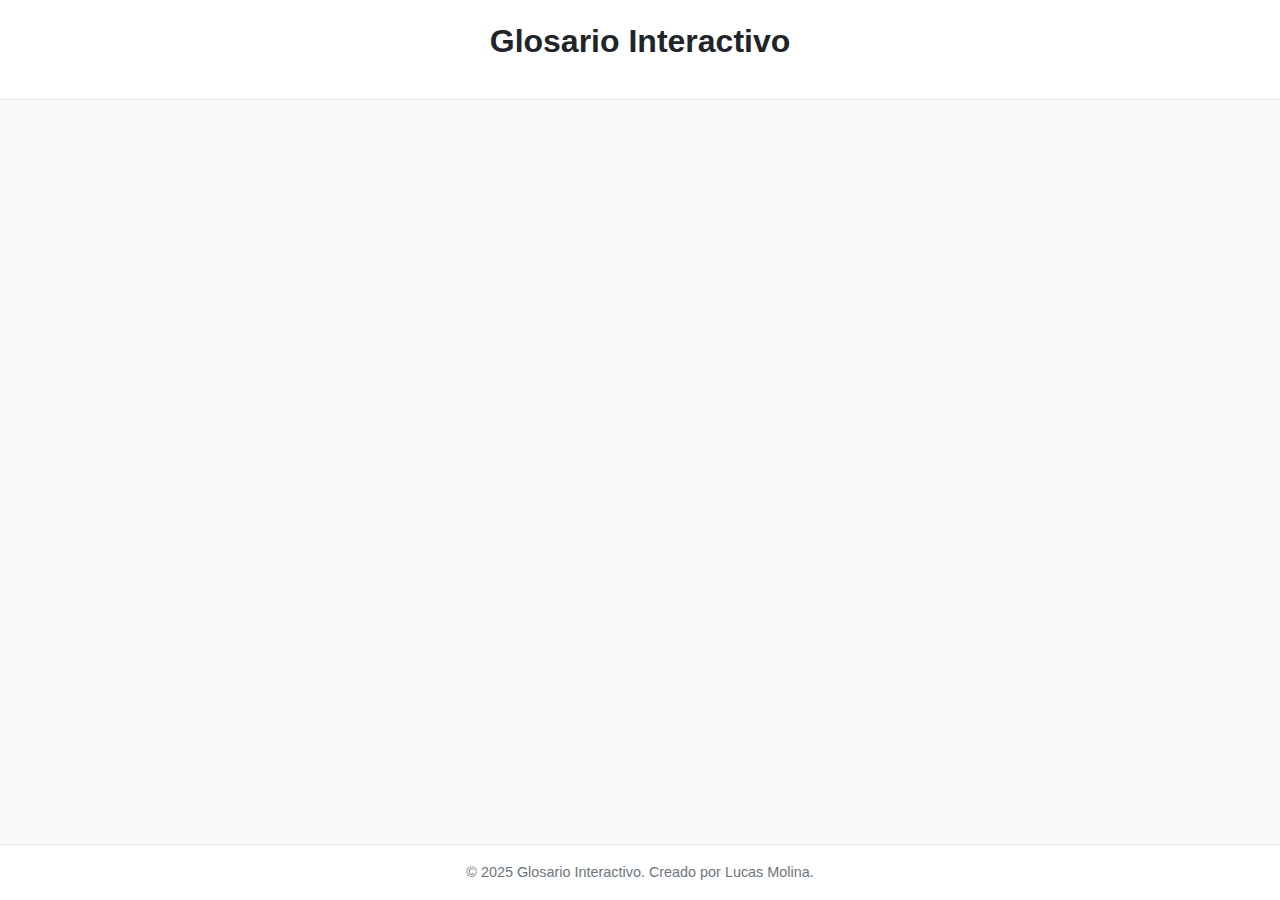
<file: index.html>
<!DOCTYPE html>
<html lang="es">
<head>
    <meta charset="UTF-8">
    <meta name="viewport" content="width=device-width, initial-scale=1.0">
    <title>Glosario Interactivo por Materias | Lucas Molina</title>

    <meta name="description" content="Explora un glosario académico interactivo con tarjetas de estudio para materias como Programación, Matemáticas y más. Creado por Lucas Molina.">
    <meta name="keywords" content="glosario, interactivo, tarjetas de estudio, flashcards, programación, sistemas operativos, matemáticas, lucas molina">
    <meta name="author" content="Lucas Molina">
    <link rel="canonical" href="https://www.ejemplo.com">
    <meta property="og:title" content="Glosario Interactivo por Materias">
    <meta property="og:description" content="Una herramienta de estudio visual para repasar conceptos clave de diferentes asignaturas.">
    <meta property="og:type" content="website">
    <meta property="og:url" content="https://www.ejemplo.com">
    <meta property="og:image" content="https://via.placeholder.com/1200x630.png?text=Glosario+Interactivo">
    
    <style>
        :root {
            --color-primary: #005A9C;
            --color-primary-light: #007BFF;
            --color-secondary: #FFC107;
            --color-background: #f8f9fa;
            --color-surface: #ffffff;
            --color-text-primary: #212529;
            --color-text-secondary: #6c757d;
            --color-border: #dee2e6;
            --spacing-small: 8px;
            --spacing-medium: 16px;
            --spacing-large: 24px;
            --border-radius: 8px;
            --shadow: 0 4px 12px rgba(0, 0, 0, 0.1);
            --transition-speed: 0.5s;
        }

        *, *::before, *::after {
            box-sizing: border-box;
            margin: 0;
            padding: 0;
        }
        html {
            scroll-behavior: smooth;
        }
        body {
            font-family: -apple-system, BlinkMacSystemFont, 'Segoe UI', Roboto, 'Helvetica Neue', Arial, sans-serif;
            background-color: var(--color-background);
            color: var(--color-text-primary);
            line-height: 1.6;
            display: flex;
            flex-direction: column;
            min-height: 100vh;
        }
        
        /* === AJUSTE PARA ESCRITORIO === */
        .container {
            width: 95%; /* Usa un porcentaje para ser flexible */
            max-width: 1200px; /* Ancho máximo en monitores grandes */
            margin: 0 auto;
            padding: var(--spacing-medium);
            flex-grow: 1;
        }
        
        .main-header {
            background-color: var(--color-surface);
            padding: var(--spacing-medium);
            border-bottom: 1px solid var(--color-border);
            text-align: center;
        }
        #class-nav {
            display: flex;
            justify-content: center;
            flex-wrap: wrap;
            gap: var(--spacing-small);
            margin-top: var(--spacing-medium);
        }
        .class-btn {
            padding: var(--spacing-small) var(--spacing-medium);
            border: 1px solid var(--color-border);
            background-color: var(--color-surface);
            cursor: pointer;
            border-radius: var(--border-radius);
            font-size: 0.9rem;
            transition: all 0.2s ease-in-out;
        }
        .class-btn:hover {
            background-color: var(--color-primary);
            color: white;
            border-color: var(--color-primary);
        }
        .class-btn.active {
            background-color: var(--color-primary);
            color: white;
            border-color: var(--color-primary);
            box-shadow: 0 0 8px rgba(0, 90, 156, 0.4);
        }

        .welcome-container {
            text-align: center;
            padding: var(--spacing-large) var(--spacing-medium);
            background-color: var(--color-surface);
            border-radius: var(--border-radius);
            margin-top: var(--spacing-large);
            box-shadow: var(--shadow);
        }
        .welcome-container h2 {
            color: var(--color-primary);
            margin-bottom: var(--spacing-medium);
        }

        .tabs-container {
            display: flex;
            border-bottom: 2px solid var(--color-border);
            margin-bottom: var(--spacing-large);
            overflow-x: auto;
        }
        .tab {
            padding: var(--spacing-small) var(--spacing-medium);
            border: none;
            background: none;
            cursor: pointer;
            font-size: 1.1rem;
            color: var(--color-text-secondary);
            position: relative;
            white-space: nowrap;
        }
        .tab.active {
            color: var(--color-primary);
            font-weight: 600;
        }
        .tab.active::after {
            content: '';
            position: absolute;
            bottom: -2px;
            left: 0;
            width: 100%;
            height: 2px;
            background-color: var(--color-primary);
        }
        .group {
            margin-bottom: var(--spacing-large);
            background-color: var(--color-surface);
            padding: var(--spacing-medium);
            border-radius: var(--border-radius);
            box-shadow: var(--shadow);
        }
        .group-title {
            margin-bottom: var(--spacing-small);
            border-bottom: 1px solid var(--color-border);
            padding-bottom: var(--spacing-small);
        }
        .group-members {
            font-style: italic;
            color: var(--color-text-secondary);
            margin-bottom: var(--spacing-medium);
        }

        .cards-grid {
            display: grid;
            grid-template-columns: repeat(auto-fill, minmax(280px, 1fr));
            gap: var(--spacing-medium);
        }
        .card {
            background-color: transparent;
            height: 250px;
            perspective: 1500px;
            border-radius: var(--border-radius);
        }
        .card-inner {
            position: relative;
            width: 100%;
            height: 100%;
            transition: transform var(--transition-speed) ease-in-out;
            transform-style: preserve-3d;
        }
        .card.flipped .card-inner {
            transform: rotateY(180deg);
        }
        .card-front,
        .card-back {
            position: absolute;
            width: 100%;
            height: 100%;
            backface-visibility: hidden;
            display: flex;
            flex-direction: column;
            align-items: center;
            justify-content: space-between;
            padding: var(--spacing-medium);
            background-color: var(--color-surface);
            border: 1px solid var(--color-border);
            border-radius: var(--border-radius);
            box-shadow: var(--shadow);
        }
        .card-back {
            transform: rotateY(180deg);
        }
        .card-term-es {
            font-size: 1.5rem;
            font-weight: bold;
            color: var(--color-primary);
            text-align: center;
        }
        .card-img-mini {
            width: 60px;
            height: 60px;
            object-fit: cover;
            border-radius: 50%;
            border: 2px solid var(--color-border);
        }
        .card-actions {
            display: flex;
            gap: var(--spacing-small);
            width: 100%;
            justify-content: flex-end;
        }
        .card-btn {
            background-color: var(--color-primary-light);
            color: white;
            border: none;
            padding: var(--spacing-small);
            border-radius: 5px;
            cursor: pointer;
            font-size: 0.8rem;
        }
        .card-back h4 {
            color: var(--color-primary);
        }
        .card-back p {
            font-size: 0.9rem;
            text-align: center;
            flex-grow: 1;
            overflow-y: auto;
        }

        .modal-container {
            position: fixed;
            top: 0; left: 0;
            width: 100%; height: 100%;
            background-color: rgba(0, 0, 0, 0.6);
            display: flex;
            align-items: center;
            justify-content: center;
            z-index: 1000;
            opacity: 0;
            visibility: hidden;
            transition: opacity 0.3s ease, visibility 0.3s ease;
        }
        .modal-container.visible {
            opacity: 1;
            visibility: visible;
        }
        .modal-content {
            background-color: var(--color-surface);
            padding: var(--spacing-large);
            border-radius: var(--border-radius);
            box-shadow: 0 10px 30px rgba(0, 0, 0, 0.2);
            width: 90%;
            max-width: 700px;
            max-height: 90vh;
            overflow-y: auto;
            position: relative;
            transform: scale(0.9);
            transition: transform 0.3s ease;
        }
        .modal-container.visible .modal-content {
            transform: scale(1);
        }
        .modal-close {
            position: absolute;
            top: var(--spacing-medium);
            right: var(--spacing-medium);
            background: none;
            border: none;
            font-size: 1.8rem;
            cursor: pointer;
            color: var(--color-text-secondary);
        }
        #modal-body {
            display: grid;
            grid-template-columns: 1fr;
            gap: var(--spacing-medium);
        }
        .modal-img {
            width: 100%;
            max-height: 300px;
            object-fit: cover;
            border-radius: var(--border-radius);
        }

        .main-footer {
            background-color: var(--color-surface);
            text-align: center;
            padding: var(--spacing-medium);
            margin-top: var(--spacing-large);
            border-top: 1px solid var(--color-border);
            color: var(--color-text-secondary);
            font-size: 0.9rem;
        }

        @media (prefers-reduced-motion: reduce) {
            .card-inner, .modal-container, .modal-content {
                transition: none;
            }
        }
        
        /* === MEDIA QUERIES PARA MEJORAR EXPERIENCIA EN ESCRITORIO === */
        @media (min-width: 768px) {
            /* Aumenta el tamaño de la fuente de los botones del menú en pantallas más grandes */
            .class-btn {
                font-size: 1rem;
            }
            
            /* Mejora la disposición del modal en pantallas más grandes */
            #modal-body {
                grid-template-columns: 200px 1fr;
                align-items: center;
            }
            .modal-img {
                max-height: 200px;
            }
        }

        @media print {
            body { background-color: white; color: black; }
            .main-header, .card-actions, .modal-container, .main-footer { display: none !important; }
            .cards-grid { display: block; }
            .card {
                page-break-inside: avoid;
                box-shadow: none;
                border: 1px solid #ccc;
                height: auto;
                margin-bottom: 20px;
            }
            .card-inner, .card-front, .card-back {
                position: static;
                transform: none;
                display: block;
                backface-visibility: visible;
                box-shadow: none;
            }
        }
    </style>
</head>
<body>
    <header class="main-header">
        <h1>Glosario Interactivo</h1>
        <nav id="class-nav"></nav>
    </header>

    <main class="container" id="content-area">
        </main>

    <footer class="main-footer">
        <p>&copy; 2025 Glosario Interactivo. Creado por Lucas Molina.</p>
    </footer>

    <div id="modal-container" class="modal-container">
        <div class="modal-content">
            <button id="modal-close" class="modal-close" aria-label="Cerrar">&times;</button>
            <div id="modal-body"></div>
        </div>
    </div>

    <script>
        // === ZONA DE DATOS (JSON Local) ===
        const glossaryData = {
            "2093_herramientas": {
                className: "(N) 2093 Herramientas y Técnicas de Estudio",
                windows: [{
                    title: "Teoría",
                    groups: [{
                        groupName: "Grupo A: Métodos de Organización",
                        members: ["Lucas Molina", ""],
                        tags: [
                            { es: "Mapa Conceptual", en: "Concept Map", def_es: "Herramienta gráfica para organizar y representar el conocimiento.", def_en: "A graphical tool for organizing and representing knowledge.", img: "https://via.placeholder.com/300x200.png?text=Mapa+Conceptual" },
                            { es: "Resumen", en: "Summary", def_es: "Escrito que sintetiza las ideas principales de un texto.", def_en: "A text that synthesizes the main ideas of a text.", img: "https://via.placeholder.com/300x200.png?text=Resumen" },
                            { es: "Ficha de Estudio", en: "Study Card", def_es: "Tarjeta que contiene datos o información clave sobre un tema.", def_en: "A card containing key data or information on a specific topic.", img: "https://via.placeholder.com/300x200.png?text=Ficha" },
                        ]
                    }, {
                        groupName: "Grupo B: Técnicas de Lectura",
                        members: ["Lucas Molina"],
                        tags: [
                            { es: "Lectura Rápida", en: "Speed Reading", def_es: "Métodos para aumentar la velocidad de lectura.", def_en: "Methods to increase reading speed.", img: "https://via.placeholder.com/300x200.png?text=Lectura" },
                            { es: "Subrayado", en: "Underlining", def_es: "Destacar las partes más importantes de un texto.", def_en: "Highlighting the most important parts of a text.", img: "https://via.placeholder.com/300x200.png?text=Subrayado" },
                            { es: "Mnemotecnia", en: "Mnemonic", def_es: "Técnica de memorización que asocia ideas con imágenes.", def_en: "A memorization technique that associates ideas with images.", img: "https://via.placeholder.com/300x200.png?text=Mnemotecnia" },
                        ]
                    }]
                }]
            },
            "2313_sistemas_operativos": {
                className: "2313 Sistemas Operativos I",
                windows: [{
                    title: "Fundamentos",
                    groups: [{
                        groupName: "Grupo A: Gestión de Procesos",
                        members: ["Carlos Ruiz"],
                        tags: [
                            { es: "Proceso", en: "Process", def_es: "Instancia de un programa en ejecución.", def_en: "An instance of a program in execution.", img: "https://via.placeholder.com/300x200.png?text=Proceso" },
                            { es: "Hilo (Thread)", en: "Thread", def_es: "Unidad de ejecución más pequeña de un proceso.", def_en: "The smallest execution unit of a process.", img: "https://via.placeholder.com/300x200.png?text=Hilo" },
                            { es: "Deadlock", en: "Deadlock", def_es: "Bloqueo mutuo entre dos o más procesos.", def_en: "Mutual blocking between two or more processes.", img: "https://via.placeholder.com/300x200.png?text=Deadlock" },
                        ]
                    }, {
                        groupName: "Grupo B: Memoria",
                        members: ["Sofía Luna"],
                        tags: [
                            { es: "Memoria Virtual", en: "Virtual Memory", def_es: "Abstracción de la memoria física del sistema.", def_en: "Abstraction of the system's physical memory.", img: "https://via.placeholder.com/300x200.png?text=Memoria" },
                            { es: "Paginación", en: "Paging", def_es: "Técnica de gestión de memoria.", def_en: "A memory management technique.", img: "https://via.placeholder.com/300x200.png?text=Paginación" },
                            { es: "Fragmentación", en: "Fragmentation", def_es: "Espacio de memoria desperdiciado.", def_en: "Wasted memory space.", img: "https://via.placeholder.com/300x200.png?text=Fragmentación" },
                        ]
                    }]
                }]
            },
            "2480_conceptos_matematicos": {
            className: "2480 Conceptos y métodos matemáticos",
            windows: [{
                title: "Conceptos Fundamentales",
                groups: [{
                    groupName: "Glosario Esencial de Matemáticas",
                    members: ["Lucas Molina"],
                    tags: [
                        { es: "Algoritmo", en: "Algorithm", def_es: "Un conjunto de reglas o pasos definidos para resolver un problema o realizar un cálculo.", def_en: "A set of defined rules or steps to solve a problem or perform a calculation.", img: "https://via.placeholder.com/300x200.png?text=Algoritmo" },
                        { es: "Variable", en: "Variable", def_es: "Un símbolo que representa un valor que puede cambiar o es desconocido.", def_en: "A symbol that represents a value that can change or is unknown.", img: "https://via.placeholder.com/300x200.png?text=Variable" },
                        { es: "Constante", en: "Constant", def_es: "Un valor fijo que no cambia dentro de un problema o expresión matemática.", def_en: "A fixed value that does not change within a mathematical problem or expression.", img: "https://via.placeholder.com/300x200.png?text=Constante" },
                        { es: "Coeficiente", en: "Coefficient", def_es: "El número que multiplica a una variable en una expresión algebraica.", def_en: "The number that multiplies a variable in an algebraic expression.", img: "https://miro.medium.com/v2/resize:fit:720/format:webp/1*HjJKuGaaMIYP9UfKoFiMvw.png" },
                        { es: "Ecuación", en: "Equation", def_es: "Una igualdad matemática que establece que dos expresiones son iguales y contiene al menos una incógnita.", def_en: "A mathematical statement that two expressions are equal and contains at least one unknown.", img: "https://miro.medium.com/v2/resize:fit:720/format:webp/1*lLBwoFv6RAZ15vRuK6yFQg.png" },
                        { es: "Función", en: "Function", def_es: "Una relación donde a cada entrada (dominio) le corresponde una única salida (rango).", def_en: "A relation where each input (domain) corresponds to a single output (range).", img: "https://via.placeholder.com/300x200.png?text=Función" },
                        { es: "Dominio", en: "Domain", def_es: "El conjunto completo de todos los valores de entrada posibles para una función.", def_en: "The complete set of all possible input values for a function.", img: "https://via.placeholder.com/300x200.png?text=Dominio" },
                        { es: "Rango", en: "Range", def_es: "El conjunto completo de todos los valores de salida que una función puede producir.", def_en: "The complete set of all output values that a function can produce.", img: "https://via.placeholder.com/300x200.png?text=Rango" },
                        { es: "Axioma", en: "Axiom", def_es: "Una afirmación que se considera verdadera y se acepta sin necesidad de demostración.", def_en: "A statement that is considered true and accepted without proof.", img: "https://via.placeholder.com/300x200.png?text=Axioma" },
                        { es: "Teorema", en: "Theorem", def_es: "Una proposición matemática que ha sido demostrada lógicamente a partir de axiomas.", def_en: "A mathematical proposition that has been logically proven from axioms.", img: "https://via.placeholder.com/300x200.png?text=Teorema" },
                        { es: "Vector", en: "Vector", def_es: "Un objeto que posee magnitud (longitud o tamaño) y dirección.", def_en: "An object that has both magnitude (length or size) and direction.", img: "https://via.placeholder.com/300x200.png?text=Vector" },
                        { es: "Matriz", en: "Matrix", def_es: "Un arreglo rectangular de números organizados en filas y columnas.", def_en: "A rectangular array of numbers arranged in rows and columns.", img: "https://via.placeholder.com/300x200.png?text=Matriz" },
                        { es: "Derivada", en: "Derivative", def_es: "Mide la tasa de cambio instantánea de una función; la pendiente de la tangente a la curva.", def_en: "Measures the instantaneous rate of change of a function; the slope of the tangent to the curve.", img: "https://via.placeholder.com/300x200.png?text=Derivada" },
                        { es: "Integral", en: "Integral", def_es: "La operación inversa a la derivación; representa el área bajo una curva.", def_en: "The inverse operation to differentiation; represents the area under a curve.", img: "https://via.placeholder.com/300x200.png?text=Integral" },
                        { es: "Media", en: "Mean", def_es: "El valor promedio de un conjunto de datos.", def_en: "The average value of a data set.", img: "https://via.placeholder.com/300x200.png?text=Media" },
                        { es: "Mediana", en: "Median", def_es: "El valor central en un conjunto de datos ordenados.", def_en: "The central value in an ordered data set.", img: "https://via.placeholder.com/300x200.png?text=Mediana" },
                        { es: "Moda", en: "Mode", def_es: "El valor que aparece con mayor frecuencia en un conjunto de datos.", def_en: "The value that appears most frequently in a data set.", img: "https://via.placeholder.com/300x200.png?text=Moda" },
                        { es: "Probabilidad", en: "Probability", def_es: "Una medida numérica (entre 0 y 1) de la posibilidad de que ocurra un evento.", def_en: "A numerical measure (between 0 and 1) of the likelihood of an event occurring.", img: "https://via.placeholder.com/300x200.png?text=Probabilidad" },
                        { es: "Factorial (!)", en: "Factorial (!)", def_es: "El producto de todos los enteros positivos desde 1 hasta un número dado.", def_en: "The product of all positive integers from 1 up to a given number.", img: "https://via.placeholder.com/300x200.png?text=Factorial" },
                        { es: "Permutación", en: "Permutation", def_es: "Un arreglo de objetos en un orden específico; el orden importa.", def_en: "An arrangement of objects in a specific order; the order matters.", img: "https://via.placeholder.com/300x200.png?text=Permutación" },
                    ]
                }]
            }]
        },
            "2315_fundamentos_programacion": {
            className: "2315 Fundamentos de programación",
            windows: [{
                title: "Glosario Alfabético por Grupos",
                groups: [
                    {
                        groupName: "Grupo 1 (A-B)",
                        members: ["Cruz Fierro Juan Jose"],
                        tags: [
                            { es: "Abstracción", en: "Abstraction", def_es: "Ocultar los detalles complejos y mostrar solo la funcionalidad esencial.", def_en: "Hiding complex details and showing only the essential functionality.", img: "https://via.placeholder.com/300x200.png?text=Abstracción" },
                            { es: "Algoritmo", en: "Algorithm", def_es: "Conjunto de instrucciones definidas para resolver un problema.", def_en: "A set of defined instructions for solving a problem.", img: "https://via.placeholder.com/300x200.png?text=Algoritmo" },
                            { es: "API", en: "Application Programming Interface", def_es: "Conjunto de definiciones y protocolos para construir e integrar software de aplicaciones.", def_en: "A set of definitions and protocols for building and integrating application software.", img: "https://via.placeholder.com/300x200.png?text=API" },
                            { es: "Argumento", en: "Argument", def_es: "Valor que se pasa a una función o método cuando es llamado.", def_en: "A value passed to a function or method when it is called.", img: "https://via.placeholder.com/300x200.png?text=Argumento" },
                            { es: "Array (Arreglo)", en: "Array", def_es: "Colección de elementos del mismo tipo en ubicaciones de memoria contiguas.", def_en: "A collection of items of the same type in contiguous memory locations.", img: "https://via.placeholder.com/300x200.png?text=Array" },
                            { es: "Asignación", en: "Assignment", def_es: "Acción de dar un valor a una variable.", def_en: "The action of giving a value to a variable.", img: "https://via.placeholder.com/300x200.png?text=Asignación" },
                            { es: "Atributo", en: "Attribute", def_es: "Una especificación que define una propiedad de un objeto, elemento o archivo.", def_en: "A specification that defines a property of an object, element, or file.", img: "https://via.placeholder.com/300x200.png?text=Atributo" },
                            { es: "ASCII", en: "American Standard Code for Information Interchange", def_es: "Estándar de codificación de caracteres para la comunicación electrónica.", def_en: "A character encoding standard for electronic communication.", img: "https://via.placeholder.com/300x200.png?text=ASCII" },
                            { es: "Backend", en: "Back-end", def_es: "La parte de una aplicación que el usuario no ve, encargada de la lógica y los datos.", def_en: "The part of an application the user doesn't see, responsible for logic and data.", img: "https://via.placeholder.com/300x200.png?text=Backend" },
                            { es: "Backup", en: "Backup", def_es: "Copia de seguridad de los datos para restaurarlos en caso de pérdida.", def_en: "A copy of data to restore it in case of loss.", img: "https://via.placeholder.com/300x200.png?text=Backup" },
                            { es: "Binario", en: "Binary", def_es: "Sistema de numeración en base 2, utilizando solo los dígitos 0 y 1.", def_en: "A base-2 number system using only the digits 0 and 1.", img: "https://via.placeholder.com/300x200.png?text=Binario" },
                            { es: "Bit", en: "Bit", def_es: "La unidad de información más pequeña en una computadora.", def_en: "The smallest unit of information in a computer.", img: "https://via.placeholder.com/300x200.png?text=Bit" },
                            { es: "Booleano", en: "Boolean", def_es: "Tipo de dato que puede tener dos valores: verdadero o falso.", def_en: "A data type that can have two values: true or false.", img: "https://via.placeholder.com/300x200.png?text=Booleano" },
                            { es: "Breakpoint", en: "Breakpoint", def_es: "Punto de interrupción intencional en un programa para fines de depuración.", def_en: "An intentional stopping point in a program for debugging purposes.", img: "https://via.placeholder.com/300x200.png?text=Breakpoint" },
                            { es: "Bucle (Loop)", en: "Loop", def_es: "Estructura que repite un bloque de código hasta que se cumple una condición.", def_en: "A structure that repeats a block of code until a condition is met.", img: "https://via.placeholder.com/300x200.png?text=Bucle" },
                            { es: "Bug", en: "Bug", def_es: "Un error o fallo en un programa que causa un resultado incorrecto.", def_en: "An error or flaw in a program that causes an incorrect result.", img: "https://via.placeholder.com/300x200.png?text=Bug" },
                            { es: "Build", en: "Build", def_es: "Proceso de convertir archivos de código fuente en un artefacto ejecutable.", def_en: "The process of converting source code files into a standalone artifact.", img: "https://via.placeholder.com/300x200.png?text=Build" },
                            { es: "Byte", en: "Byte", def_es: "Unidad de datos digitales que comúnmente consiste en 8 bits.", def_en: "A unit of digital data that most commonly consists of 8 bits.", img: "https://via.placeholder.com/300x200.png?text=Byte" },
                            { es: "Bytecode", en: "Bytecode", def_es: "Código intermedio generado por un compilador, ejecutado por una máquina virtual.", def_en: "Intermediate code generated by a compiler, executed by a virtual machine.", img: "https://via.placeholder.com/300x200.png?text=Bytecode" },
                        ]
                    },
                    {
                        groupName: "Grupo 2 (C-E)",
                        members: ["Gonzalez Ruhtivel"],
                        tags: [
                            { es: "Caché", en: "Cache", def_es: "Componente que almacena datos para que las futuras solicitudes de esos datos se puedan atender más rápidamente.", def_en: "A component that stores data so that future requests for that data can be served faster.", img: "https://via.placeholder.com/300x200.png?text=Caché" },
                            { es: "Callback", en: "Callback", def_es: "Función que se pasa como argumento a otra función, para ser 'llamada de vuelta' en un momento posterior.", def_en: "A function passed as an argument to another function, to be 'called back' at a later time.", img: "https://via.placeholder.com/300x200.png?text=Callback" },
                            { es: "Clase", en: "Class", def_es: "Plantilla para crear objetos, proporcionando valores iniciales y comportamientos.", def_en: "A blueprint for creating objects, providing initial values and behaviors.", img: "https://via.placeholder.com/300x200.png?text=Clase" },
                            { es: "CLI", en: "Command-Line Interface", def_es: "Interfaz de línea de comandos para interactuar con un programa.", def_en: "A command-line interface for interacting with a program.", img: "https://via.placeholder.com/300x200.png?text=CLI" },
                            { es: "Cliente", en: "Client", def_es: "Aplicación o sistema que accede a un servicio proporcionado por un servidor.", def_en: "An application or system that accesses a service provided by a server.", img: "https://via.placeholder.com/300x200.png?text=Cliente" },
                            { es: "Código Fuente", en: "Source Code", def_es: "Colección de código escrito por programadores en un lenguaje legible por humanos.", def_en: "A collection of code written by programmers in a human-readable language.", img: "https://via.placeholder.com/300x200.png?text=Código+Fuente" },
                            { es: "Commit", en: "Commit", def_es: "Operación que guarda los cambios de forma permanente en un repositorio (Git).", def_en: "An operation that saves changes permanently to a repository (Git).", img: "https://via.placeholder.com/300x200.png?text=Commit" },
                            { es: "Compilador", en: "Compiler", def_es: "Programa que traduce código fuente a un lenguaje de nivel inferior (código máquina).", def_en: "A program that translates source code to a lower-level language (machine code).", img: "https://via.placeholder.com/300x200.png?text=Compilador" },
                            { es: "Condicional", en: "Conditional", def_es: "Estructura que ejecuta bloques de código basados en si una condición es verdadera.", def_en: "A structure that executes code blocks based on whether a condition is true.", img: "https://via.placeholder.com/300x200.png?text=Condicional" },
                            { es: "Constante", en: "Constant", def_es: "Un valor que no puede ser alterado durante la ejecución del programa.", def_en: "A value that cannot be altered during program execution.", img: "https://via.placeholder.com/300x200.png?text=Constante" },
                            { es: "Constructor", en: "Constructor", def_es: "Un método especial para crear e inicializar un objeto de una clase.", def_en: "A special method for creating and initializing an object of a class.", img: "https://via.placeholder.com/300x200.png?text=Constructor" },
                            { es: "CRUD", en: "Create, Read, Update, Delete", def_es: "Las cuatro funciones básicas de la persistencia de datos.", def_en: "The four basic functions of data persistence.", img: "https://via.placeholder.com/300x200.png?text=CRUD" },
                            { es: "Depuración (Debug)", en: "Debugging", def_es: "Proceso de encontrar y resolver errores en el código.", def_en: "The process of finding and resolving errors in code.", img: "https://via.placeholder.com/300x200.png?text=Debug" },
                            { es: "DNS", en: "Domain Name System", def_es: "Sistema que traduce nombres de dominio legibles por humanos a direcciones IP.", def_en: "A system that translates human-readable domain names into IP addresses.", img: "https://via.placeholder.com/300x200.png?text=DNS" },
                            { es: "DOM", en: "Document Object Model", def_es: "Representación en árbol de una página web, permitiendo su manipulación.", def_en: "A tree-like representation of a web page, allowing its manipulation.", img: "https://via.placeholder.com/300x200.png?text=DOM" },
                            { es: "Driver", en: "Driver", def_es: "Software que permite al sistema operativo comunicarse con un dispositivo de hardware.", def_en: "Software that allows the operating system to communicate with a hardware device.", img: "https://via.placeholder.com/300x200.png?text=Driver" },
                            { es: "Encapsulamiento", en: "Encapsulation", def_es: "Agrupar datos y métodos en una sola unidad (clase).", def_en: "Bundling data and methods into a single unit (class).", img: "https://via.placeholder.com/300x200.png?text=Encapsulamiento" },
                            { es: "Endpoint", en: "Endpoint", def_es: "Un extremo de un canal de comunicación, como una URL en una API.", def_en: "One end of a communication channel, such as a URL in an API.", img: "https://via.placeholder.com/300x200.png?text=Endpoint" },
                            { es: "Estructura de Datos", en: "Data Structure", def_es: "Forma de organizar datos para usarlos eficientemente.", def_en: "A way of organizing data for efficient use.", img: "https://via.placeholder.com/300x200.png?text=Estructura+Datos" },
                            { es: "Excepción", en: "Exception", def_es: "Evento anómalo que interrumpe el flujo normal de un programa.", def_en: "An anomalous event that disrupts the normal flow of a program.", img: "https://via.placeholder.com/300x200.png?text=Excepción" },
                        ]
                    },
                    {
                        groupName: "Grupo 3 (E-F)",
                        members: ["Jaramillo Julian"],
                        tags: [
                            { es: "Else", en: "Else", def_es: "Parte de una estructura condicional 'if' que se ejecuta si la condición es falsa.", def_en: "Part of an 'if' conditional structure that executes if the condition is false.", img: "https://via.placeholder.com/300x200.png?text=Else" },
                            { es: "Emulador", en: "Emulator", def_es: "Hardware o software que permite a un sistema informático imitar a otro.", def_en: "Hardware or software that enables one computer system to imitate another.", img: "https://via.placeholder.com/300x200.png?text=Emulador" },
                            { es: "Encoding (Codificación)", en: "Encoding", def_es: "Proceso de convertir datos de un formato a otro.", def_en: "The process of converting data from one format to another.", img: "https://via.placeholder.com/300x200.png?text=Encoding" },
                            { es: "Entorno de Desarrollo", en: "Development Environment", def_es: "Conjunto de herramientas y procesos para escribir y probar software.", def_en: "A set of tools and processes for writing and testing software.", img: "https://via.placeholder.com/300x200.png?text=Entorno" },
                            { es: "Error", en: "Error", def_es: "Una acción que es incorrecta o inesperada en un programa.", def_en: "An action that is incorrect or unexpected in a program.", img: "https://via.placeholder.com/300x200.png?text=Error" },
                            { es: "Escalabilidad", en: "Scalability", def_es: "Capacidad de un sistema para manejar una creciente cantidad de trabajo.", def_en: "The capability of a system to handle a growing amount of work.", img: "https://via.placeholder.com/300x200.png?text=Escalabilidad" },
                            { es: "Evento", en: "Event", def_es: "Una acción o suceso detectado por el programa, como un clic del ratón.", def_en: "An action or occurrence detected by the program, such as a mouse click.", img: "https://via.placeholder.com/300x200.png?text=Evento" },
                            { es: "Expresión", en: "Expression", def_es: "Combinación de valores, variables y operadores que se evalúa a un único valor.", def_en: "A combination of values, variables, and operators that evaluates to a single value.", img: "https://via.placeholder.com/300x200.png?text=Expresión" },
                            { es: "Expresión Regular", en: "Regular Expression", def_es: "Secuencia de caracteres que forma un patrón de búsqueda.", def_en: "A sequence of characters that forms a search pattern.", img: "https://via.placeholder.com/300x200.png?text=Regex" },
                            { es: "Extensión", en: "Extension", def_es: "Sufijo al final de un nombre de archivo que indica su tipo.", def_en: "A suffix at the end of a filename that indicates its type.", img: "https://via.placeholder.com/300x200.png?text=Extensión" },
                            { es: "Firewall", en: "Firewall", def_es: "Sistema de seguridad de red que monitorea y controla el tráfico entrante y saliente.", def_en: "A network security system that monitors and controls incoming and outgoing traffic.", img: "https://via.placeholder.com/300x200.png?text=Firewall" },
                            { es: "Flag (Bandera)", en: "Flag", def_es: "Variable booleana utilizada para señalar si una condición es verdadera o falsa.", def_en: "A boolean variable used to signal whether a condition is true or false.", img: "https://via.placeholder.com/300x200.png?text=Flag" },
                            { es: "Float (Flotante)", en: "Float", def_es: "Tipo de dato para números con puntos decimales.", def_en: "A data type for numbers with decimal points.", img: "https://via.placeholder.com/300x200.png?text=Float" },
                            { es: "For (Bucle)", en: "For Loop", def_es: "Un bucle que se ejecuta un número específico de veces.", def_en: "A loop that executes a specific number of times.", img: "https://via.placeholder.com/300x200.png?text=For" },
                            { es: "Fork", en: "Fork", def_es: "Crear una copia de un repositorio para experimentar sin afectar el original.", def_en: "Creating a copy of a repository to experiment without affecting the original.", img: "https://via.placeholder.com/300x200.png?text=Fork" },
                            { es: "Framework", en: "Framework", def_es: "Estructura predefinida para construir software.", def_en: "A predefined structure for building software.", img: "https://via.placeholder.com/300x200.png?text=Framework" },
                            { es: "Frontend", en: "Front-end", def_es: "La parte de una aplicación con la que el usuario interactúa directamente.", def_en: "The part of an application that the user interacts with directly.", img: "https://via.placeholder.com/300x200.png?text=Frontend" },
                            { es: "FTP", en: "File Transfer Protocol", def_es: "Protocolo estándar para la transferencia de archivos entre un cliente y un servidor.", def_en: "A standard protocol for transferring files between a client and a server.", img: "https://via.placeholder.com/300x200.png?text=FTP" },
                            { es: "Función", en: "Function", def_es: "Bloque de código reutilizable para realizar una tarea específica.", def_en: "A reusable block of code to perform a specific task.", img: "https://via.placeholder.com/300x200.png?text=Función" },
                        ]
                    },
                    {
                        groupName: "Grupo 4 (G-I)",
                        members: ["Mahecha Stiven"],
                        tags: [
                            { es: "Garbage Collection", en: "Garbage Collection", def_es: "Forma de gestión automática de la memoria que recupera la memoria no utilizada.", def_en: "A form of automatic memory management that reclaims unused memory.", img: "https://via.placeholder.com/300x200.png?text=GC" },
                            { es: "Gateway", en: "Gateway", def_es: "Nodo de red que conecta dos redes con protocolos diferentes.", def_en: "A network node that connects two networks with different protocols.", img: "https://via.placeholder.com/300x200.png?text=Gateway" },
                            { es: "Git", en: "Git", def_es: "Sistema de control de versiones distribuido para rastrear cambios en el código.", def_en: "A distributed version control system for tracking changes in code.", img: "https://via.placeholder.com/300x200.png?text=Git" },
                            { es: "GitHub", en: "GitHub", def_es: "Plataforma de alojamiento para repositorios Git.", def_en: "A hosting platform for Git repositories.", img: "https://via.placeholder.com/300x200.png?text=GitHub" },
                            { es: "Global", en: "Global", def_es: "Variable o función accesible desde cualquier parte del programa.", def_en: "A variable or function accessible from any part of the program.", img: "https://via.placeholder.com/300x200.png?text=Global" },
                            { es: "GUI", en: "Graphical User Interface", def_es: "Interfaz gráfica de usuario que permite la interacción a través de elementos visuales.", def_en: "A graphical user interface that allows interaction through visual elements.", img: "https://via.placeholder.com/300x200.png?text=GUI" },
                            { es: "Hardcode", en: "Hardcode", def_es: "Incrustar datos directamente en el código fuente en lugar de obtenerlos de una fuente externa.", def_en: "Embedding data directly into the source code instead of obtaining it from an external source.", img: "https://via.placeholder.com/300x200.png?text=Hardcode" },
                            { es: "Hardware", en: "Hardware", def_es: "Componentes físicos de un sistema informático.", def_en: "The physical components of a computer system.", img: "https://via.placeholder.com/300x200.png?text=Hardware" },
                            { es: "Hash", en: "Hash", def_es: "Función que convierte una entrada de tamaño variable en una salida de tamaño fijo.", def_en: "A function that converts a variable-sized input into a fixed-sized output.", img: "https://via.placeholder.com/300x200.png?text=Hash" },
                            { es: "Herencia", en: "Inheritance", def_es: "Mecanismo donde una clase adquiere propiedades de otra.", def_en: "A mechanism where one class acquires properties of another.", img: "https://via.placeholder.com/300x200.png?text=Herencia" },
                            { es: "Host", en: "Host", def_es: "Computadora conectada a una red que proporciona servicios a otros dispositivos.", def_en: "A computer connected to a network that provides services to other devices.", img: "https://via.placeholder.com/300x200.png?text=Host" },
                            { es: "HTML", en: "HyperText Markup Language", def_es: "Lenguaje de marcado estándar para crear páginas web.", def_en: "The standard markup language for creating web pages.", img: "https://via.placeholder.com/300x200.png?text=HTML" },
                            { es: "HTTP", en: "Hypertext Transfer Protocol", def_es: "Protocolo para la transmisión de hipermedia, como HTML.", def_en: "A protocol for transmitting hypermedia, such as HTML.", img: "https://via.placeholder.com/300x200.png?text=HTTP" },
                            { es: "IDE", en: "Integrated Development Environment", def_es: "Software que proporciona herramientas para el desarrollo de software.", def_en: "Software that provides tools for software development.", img: "https://via.placeholder.com/300x200.png?text=IDE" },
                            { es: "If-Else", en: "If-Else", def_es: "Estructura condicional que ejecuta código si una condición es verdadera, y otro si es falsa.", def_en: "A conditional structure that executes code if a condition is true, and another if it's false.", img: "https://via.placeholder.com/300x200.png?text=If-Else" },
                            { es: "Immutable", en: "Immutable", def_es: "Objeto cuyo estado no puede ser modificado después de su creación.", def_en: "An object whose state cannot be modified after it is created.", img: "https://via.placeholder.com/300x200.png?text=Immutable" },
                            { es: "Import", en: "Import", def_es: "Declaración para traer módulos o paquetes a un programa.", def_en: "A statement to bring modules or packages into a program.", img: "https://via.placeholder.com/300x200.png?text=Import" },
                            { es: "Integer (Entero)", en: "Integer", def_es: "Tipo de dato que representa números enteros.", def_en: "A data type that represents whole numbers.", img: "https://via.placeholder.com/300x200.png?text=Integer" },
                            { es: "Interfaz", en: "Interface", def_es: "Contrato que una clase debe seguir, definiendo métodos sin implementarlos.", def_en: "A contract a class must follow, defining methods without implementing them.", img: "https://via.placeholder.com/300x200.png?text=Interfaz" },
                            { es: "Intérprete", en: "Interpreter", def_es: "Programa que ejecuta directamente instrucciones escritas en un lenguaje de programación sin compilarlas.", def_en: "A program that directly executes instructions written in a programming language without compiling them.", img: "https://via.placeholder.com/300x200.png?text=Intérprete" },
                            { es: "Iteración", en: "Iteration", def_es: "Repetición de un proceso o conjunto de instrucciones.", def_en: "The repetition of a process or set of instructions.", img: "https://via.placeholder.com/300x200.png?text=Iteración" },
                        ]
                    },
                    {
                        groupName: "Grupo 5 (J-K)",
                        members: ["Molina Lucas"],
                        tags: [
                            { es: "JAR", en: "Java Archive", def_es: "Formato de archivo para empaquetar clases de Java y recursos.", def_en: "A file format for packaging Java classes and resources.", img: "https://cdn-icons-png.freepik.com/512/9681/9681322.png" },
                            { es: "Java", en: "Java", def_es: "Lenguaje de programación orientado a objetos de propósito general.", def_en: "A general-purpose, object-oriented programming language.", img: "https://cdn-icons-png.freepik.com/512/226/226777.png?ga=GA1.1.1250991503.1758661619" },
                            { es: "JavaScript", en: "JavaScript", def_es: "Lenguaje de scripting para crear contenido web dinámico.", def_en: "A scripting language for creating dynamic web content.", img: "https://cdn-icons-png.freepik.com/512/9349/9349876.png?ga=GA1.1.1250991503.1758661619" },
                            { es: "JDBC", en: "Java Database Connectivity", def_es: "API de Java para la conectividad con bases de datos.", def_en: "A Java API for database connectivity.", img: "https://miro.medium.com/v2/resize:fit:720/format:webp/1*HjJKuGaaMIYP9UfKoFiMvw.png" },
                            { es: "JDK", en: "Java Development Kit", def_es: "Kit de desarrollo para aplicaciones Java.", def_en: "A development kit for Java applications.", img: "https://miro.medium.com/v2/resize:fit:720/format:webp/1*lLBwoFv6RAZ15vRuK6yFQg.png" },
                            { es: "JIT", en: "Just-In-Time Compilation", def_es: "Compilación de bytecode a código máquina en tiempo de ejecución.", def_en: "Compilation of bytecode to machine code at runtime.", img: "https://blogger.googleusercontent.com/img/b/R29vZ2xl/AVvXsEjFwE66icMQWVFR0LMMy1V0FqX-BhmthpLFk1hTxAH1ieb382IFLTnuBcjxxi0XQHvx2mNB_RjhJwiuXbzzQBchmYsXbw9ECR_hyeMHxzbIcx3DxyV3PwY4V-DxC2WYXWYKNvY7CYd3gKSr5SmpYECsQs7ekoGSWq_OOfwK-JWKDF5oNnekvdJYUoJRxE4/s1024/JIT-1024x1024%20(3).png" },
                            { es: "JSON", en: "JavaScript Object Notation", def_es: "Formato ligero de intercambio de datos.", def_en: "A lightweight data-interchange format.", img: "https://cdn-wcsm.alura.com.br/2025/04/147291500-402b5260-4d61-41eb-a9ff-b38957abd81f.png" },
                            { es: "jQuery", en: "jQuery", def_es: "Biblioteca de JavaScript que simplifica la manipulación del DOM y eventos.", def_en: "A JavaScript library that simplifies DOM manipulation and events.", img: "https://images.icon-icons.com/2415/PNG/512/jquery_original_wordmark_logo_icon_146447.png" },
                            { es: "JRE", en: "Java Runtime Environment", def_es: "Entorno de ejecución para aplicaciones Java.", def_en: "A runtime environment for Java applications.", img: "https://miro.medium.com/v2/resize:fit:1400/format:webp/1*lLBwoFv6RAZ15vRuK6yFQg.png" },
                            { es: "JVM", en: "Java Virtual Machine", def_es: "Máquina virtual que ejecuta bytecode de Java.", def_en: "A virtual machine that executes Java bytecode.", img: "https://rubensa.wordpress.com/wp-content/uplojvm.jpg" },
                            { es: "Kernel", en: "Kernel", def_es: "El núcleo de un sistema operativo, gestiona los recursos.", def_en: "The core of an operating system, managing resources.", img: "https://definicion.de/wp-content/uploads/2018/09/kernel.jpg" },
                            { es: "Key (Clave)", en: "Key", def_es: "Identificador único en una estructura de datos clave-valor.", def_en: "A unique identifier in a key-value data structure.", img: "https://cdn-icons-png.flaticon.com/512/9954/9954559.png" },
                            { es: "Keyword", en: "Keyword", def_es: "Palabra reservada con un significado especial en un lenguaje.", def_en: "A reserved word with a special meaning in a language.", img: "https://josefacchin.com/wp-content/uploads/2019/10/que-es-una-palabra-clave.png.webp" },
                            { es: "KISS", en: "Keep It Simple, Stupid", def_es: "Principio de diseño que aboga por la simplicidad.", def_en: "A design principle that advocates for simplicity.", img: "https://encrypted-tbn0.gstatic.com/images?q=tbn:ANd9GcT_UIJdfhwYUKwuNTFh2kAIv1CEH8pfgm0mbA&s" },
                            { es: "Kotlin", en: "Kotlin", def_es: "Lenguaje de programación moderno para la JVM, preferido para Android.", def_en: "A modern programming language for the JVM, preferred for Android.", img: "https://developer.android.com/static/codelabs/basic-android-kotlin-compose-first-program/img/840cee8b164c10b_856.png?hl=es-419" },
                    },
                    {
                        groupName: "Grupo 6 (L-N)",
                        members: ["Piñeros Miguel"],
                        tags: [
                            { es: "Lambda", en: "Lambda", def_es: "Función anónima que se puede utilizar como un valor.", def_en: "An anonymous function that can be used as a value.", img: "https://via.placeholder.com/300x200.png?text=Lambda" },
                            { es: "Lenguaje de Bajo Nivel", en: "Low-Level Language", def_es: "Lenguaje de programación que proporciona poca o ninguna abstracción del hardware.", def_en: "A programming language that provides little or no abstraction from the hardware.", img: "https://via.placeholder.com/300x200.png?text=Low-Level" },
                            { es: "Librería (Library)", en: "Library", def_es: "Colección de código preescrito reutilizable.", def_en: "A collection of reusable pre-written code.", img: "https://via.placeholder.com/300x200.png?text=Library" },
                            { es: "Linker (Enlazador)", en: "Linker", def_es: "Programa que combina uno o más archivos objeto en un único archivo ejecutable.", def_en: "A program that combines one or more object files into a single executable file.", img: "https://via.placeholder.com/300x200.png?text=Linker" },
                            { es: "Linux", en: "Linux", def_es: "Un sistema operativo de código abierto basado en el núcleo de Unix.", def_en: "An open-source operating system based on the Unix kernel.", img: "https://via.placeholder.com/300x200.png?text=Linux" },
                            { es: "Lógica de Negocio", en: "Business Logic", def_es: "Las reglas y procesos que modelan el funcionamiento de una empresa.", def_en: "The rules and processes that model how a business operates.", img: "https://via.placeholder.com/300x200.png?text=Business+Logic" },
                            { es: "Log", en: "Log", def_es: "Registro de eventos o mensajes generados por un sistema.", def_en: "A record of events or messages generated by a system.", img: "https://via.placeholder.com/300x200.png?text=Log" },
                            { es: "Machine Learning", en: "Machine Learning", def_es: "Campo de la IA que permite a los sistemas aprender de los datos.", def_en: "A field of AI that enables systems to learn from data.", img: "https://via.placeholder.com/300x200.png?text=ML" },
                            { es: "Main", en: "Main", def_es: "Punto de entrada principal para la ejecución de un programa.", def_en: "The main entry point for a program's execution.", img: "https://via.placeholder.com/300x200.png?text=Main" },
                            { es: "Memoria", en: "Memory", def_es: "Dispositivo físico utilizado para almacenar información en una computadora.", def_en: "A physical device used to store information in a computer.", img: "https://via.placeholder.com/300x200.png?text=Memory" },
                            { es: "Método", en: "Method", def_es: "Función asociada a un objeto o clase.", def_en: "A function associated with an object or class.", img: "https://via.placeholder.com/300x200.png?text=Method" },
                            { es: "Middleware", en: "Middleware", def_es: "Software que actúa como un puente entre un sistema operativo y las aplicaciones.", def_en: "Software that acts as a bridge between an operating system and applications.", img: "https://via.placeholder.com/300x200.png?text=Middleware" },
                            { es: "Módulo", en: "Module", def_es: "Componente de software independiente que encapsula una parte de la funcionalidad.", def_en: "A self-contained software component that encapsulates a part of the functionality.", img: "https://via.placeholder.com/300x200.png?text=Module" },
                            { es: "MVC", en: "Model-View-Controller", def_es: "Patrón de arquitectura que separa la representación de la información de la interacción del usuario.", def_en: "An architectural pattern that separates the representation of information from the user's interaction.", img: "https://via.placeholder.com/300x200.png?text=MVC" },
                            { es: "Network (Red)", en: "Network", def_es: "Conjunto de computadoras conectadas que comparten recursos.", def_en: "A set of connected computers that share resources.", img: "https://via.placeholder.com/300x200.png?text=Network" },
                            { es: "Nodo", en: "Node", def_es: "Unidad básica de una estructura de datos, como un árbol o lista.", def_en: "A basic unit of a data structure, such as a tree or list.", img: "https://via.placeholder.com/300x200.png?text=Node" },
                            { es: "NoSQL", en: "NoSQL", def_es: "Base de datos que no utiliza SQL como su principal lenguaje de consulta.", def_en: "A database that does not use SQL as its primary query language.", img: "https://via.placeholder.com/300x200.png?text=NoSQL" },
                            { es: "Nulo (Null)", en: "Null", def_es: "Valor que indica la ausencia de una referencia a un objeto.", def_en: "A value that indicates the absence of a reference to an object.", img: "https://via.placeholder.com/300x200.png?text=Null" },
                        ]
                    },
                    {
                        groupName: "Grupo 7 (O-P, Z)",
                        members: ["Restrepo Juan Camilo"],
                        tags: [
                            { es: "Objeto", en: "Object", def_es: "Instancia de una clase.", def_en: "An instance of a class.", img: "https://via.placeholder.com/300x200.png?text=Object" },
                            { es: "OOP", en: "Object-Oriented Programming", def_es: "Programación orientada a objetos, basada en el concepto de objetos.", def_en: "Object-Oriented Programming, based on the concept of objects.", img: "https://via.placeholder.com/300x200.png?text=OOP" },
                            { es: "Operador", en: "Operator", def_es: "Símbolo que realiza una operación (ej. +, -, *).", def_en: "A symbol that performs an operation (e.g., +, -, *).", img: "https://via.placeholder.com/300x200.png?text=Operator" },
                            { es: "Optimización", en: "Optimization", def_es: "Proceso de modificar un sistema para mejorar su eficiencia.", def_en: "The process of modifying a system to improve its efficiency.", img: "https://via.placeholder.com/300x200.png?text=Optimization" },
                            { es: "OS", en: "Operating System", def_es: "Sistema operativo, software que gestiona el hardware.", def_en: "Operating System, software that manages hardware.", img: "https://via.placeholder.com/300x200.png?text=OS" },
                            { es: "Overloading (Sobrecarga)", en: "Overloading", def_es: "Permitir que varias funciones con el mismo nombre tengan diferentes parámetros.", def_en: "Allowing multiple functions with the same name to have different parameters.", img: "https://via.placeholder.com/300x200.png?text=Overloading" },
                            { es: "Overriding (Sobrescritura)", en: "Overriding", def_es: "Proporcionar una implementación específica de un método ya definido en una superclase.", def_en: "Providing a specific implementation of a method already defined in a superclass.", img: "https://via.placeholder.com/300x200.png?text=Overriding" },
                            { es: "Paquete", en: "Package", def_es: "Espacio de nombres que organiza un conjunto de clases e interfaces relacionadas.", def_en: "A namespace that organizes a set of related classes and interfaces.", img: "https://via.placeholder.com/300x200.png?text=Package" },
                            { es: "Parámetro", en: "Parameter", def_es: "Variable en la declaración de una función para recibir datos.", def_en: "A variable in a function's declaration for receiving data.", img: "https://via.placeholder.com/300x200.png?text=Parameter" },
                            { es: "Parsear", en: "Parse", def_es: "Analizar una cadena de texto o datos para determinar su estructura gramatical.", def_en: "To analyze a string of text or data to determine its grammatical structure.", img: "https://via.placeholder.com/300x200.png?text=Parse" },
                            { es: "Patrón de Diseño", en: "Design Pattern", def_es: "Solución general y reutilizable a un problema común en el diseño de software.", def_en: "A general, reusable solution to a common problem in software design.", img: "https://via.placeholder.com/300x200.png?text=Design+Pattern" },
                            { es: "Pila (Stack)", en: "Stack", def_es: "Estructura de datos LIFO (Last-In, First-Out).", def_en: "A LIFO (Last-In, First-Out) data structure.", img: "https://via.placeholder.com/300x200.png?text=Stack" },
                            { es: "Píxel", en: "Pixel", def_es: "La unidad más pequeña de una imagen digital.", def_en: "The smallest unit of a digital image.", img: "https://via.placeholder.com/300x200.png?text=Pixel" },
                            { es: "Polimorfismo", en: "Polymorphism", def_es: "Capacidad de la POO para presentar la misma interfaz para diferentes tipos de datos.", def_en: "The OOP ability to present the same interface for different data types.", img: "https://via.placeholder.com/300x200.png?text=Polymorphism" },
                            { es: "Protocolo", en: "Protocol", def_es: "Conjunto de reglas que rigen el intercambio de datos.", def_en: "A set of rules governing the exchange of data.", img: "https://via.placeholder.com/300x200.png?text=Protocol" },
                            { es: "Puntero (Pointer)", en: "Pointer", def_es: "Variable que almacena la dirección de memoria de otro valor.", def_en: "A variable that stores the memory address of another value.", img: "https://via.placeholder.com/300x200.png?text=Pointer" },
                            { es: "Push", en: "Push", def_es: "Operación para agregar un elemento a una colección, como una pila o un repositorio.", def_en: "An operation to add an element to a collection, like a stack or repository.", img: "https://via.placeholder.com/300x200.png?text=Push" },
                            { es: "Zombie Process", en: "Zombie Process", def_es: "Proceso que ha completado su ejecución pero aún tiene una entrada en la tabla de procesos.", def_en: "A process that has completed execution but still has an entry in the process table.", img: "https://via.placeholder.com/300x200.png?text=Zombie" },
                        ]
                    },
                    {
                        groupName: "Grupo 8 (Q-R)",
                        members: ["Rodriguez Santiago"],
                        tags: [
                            { es: "Query (Consulta)", en: "Query", def_es: "Solicitud de información a una base de datos.", def_en: "A request for information from a database.", img: "https://via.placeholder.com/300x200.png?text=Query" },
                            { es: "Queue (Cola)", en: "Queue", def_es: "Estructura de datos FIFO (First-In, First-Out).", def_en: "A FIFO (First-In, First-Out) data structure.", img: "https://via.placeholder.com/300x200.png?text=Queue" },
                            { es: "Quick Sort", en: "Quick Sort", def_es: "Algoritmo de ordenamiento eficiente basado en la técnica de 'divide y vencerás'.", def_en: "An efficient sorting algorithm based on the 'divide and conquer' technique.", img: "https://via.placeholder.com/300x200.png?text=Quick+Sort" },
                            { es: "RAM", en: "Random Access Memory", def_es: "Memoria de acceso aleatorio, almacenamiento volátil de datos.", def_en: "Random Access Memory, volatile data storage.", img: "https://via.placeholder.com/300x200.png?text=RAM" },
                            { es: "Recursividad", en: "Recursion", def_es: "Proceso en el cual una función se llama a sí misma.", def_en: "A process in which a function calls itself.", img: "https://via.placeholder.com/300x200.png?text=Recursion" },
                            { es: "Redux", en: "Redux", def_es: "Librería para la gestión del estado de aplicaciones JavaScript.", def_en: "A state management library for JavaScript applications.", img: "https://via.placeholder.com/300x200.png?text=Redux" },
                            { es: "Refactorización", en: "Refactoring", def_es: "Proceso de reestructurar el código existente sin cambiar su comportamiento externo.", def_en: "The process of restructuring existing code without changing its external behavior.", img: "https://via.placeholder.com/300x200.png?text=Refactoring" },
                            { es: "Registro", en: "Registry", def_es: "Base de datos jerárquica que almacena configuraciones de bajo nivel para un S.O.", def_en: "A hierarchical database that stores low-level settings for an OS.", img: "https://via.placeholder.com/300x200.png?text=Registry" },
                            { es: "Repositorio", en: "Repository", def_es: "Ubicación de almacenamiento central para gestionar y rastrear cambios en el código.", def_en: "A central storage location for managing and tracking changes in code.", img: "https://via.placeholder.com/300x200.png?text=Repository" },
                            { es: "Request (Petición)", en: "Request", def_es: "Mensaje enviado por un cliente a un servidor para solicitar un recurso.", def_en: "A message sent by a client to a server to request a resource.", img: "https://via.placeholder.com/300x200.png?text=Request" },
                            { es: "Response (Respuesta)", en: "Response", def_es: "Mensaje enviado por un servidor a un cliente en respuesta a una petición.", def_en: "A message sent by a server to a client in response to a request.", img: "https://via.placeholder.com/300x200.png?text=Response" },
                            { es: "REST", en: "Representational State Transfer", def_es: "Estilo de arquitectura para diseñar aplicaciones en red.", def_en: "An architectural style for designing networked applications.", img: "https://via.placeholder.com/300x200.png?text=REST" },
                            { es: "Return (Retorno)", en: "Return", def_es: "Declaración que finaliza la ejecución de una función y devuelve un valor.", def_en: "A statement that ends the execution of a function and returns a value.", img: "https://via.placeholder.com/300x200.png?text=Return" },
                            { es: "Runtime", en: "Runtime", def_es: "Período durante el cual un programa de computadora está en ejecución.", def_en: "The period during which a computer program is executing.", img: "https://via.placeholder.com/300x200.png?text=Runtime" },
                        ]
                    },
                    {
                        groupName: "Grupo 9 (S-U)",
                        members: ["Vargas Veronica"],
                        tags: [
                            { es: "Scope (Ámbito)", en: "Scope", def_es: "Contexto en el que las variables y funciones son accesibles.", def_en: "The context in which variables and functions are accessible.", img: "https://via.placeholder.com/300x200.png?text=Scope" },
                            { es: "Script", en: "Script", def_es: "Programa o secuencia de instrucciones que es interpretado o ejecutado por otro programa.", def_en: "A program or sequence of instructions that is interpreted or executed by another program.", img: "https://via.placeholder.com/300x200.png?text=Script" },
                            { es: "SDK", en: "Software Development Kit", def_es: "Conjunto de herramientas de desarrollo de software en un paquete instalable.", def_en: "A set of software development tools in one installable package.", img: "https://via.placeholder.com/300x200.png?text=SDK" },
                            { es: "Servidor", en: "Server", def_es: "Programa o dispositivo que proporciona un servicio a otros programas o dispositivos.", def_en: "A program or device that provides a service to other programs or devices.", img: "https://via.placeholder.com/300x200.png?text=Server" },
                            { es: "Singleton", en: "Singleton", def_es: "Patrón de diseño que restringe la instanciación de una clase a un único objeto.", def_en: "A design pattern that restricts the instantiation of a class to a single object.", img: "https://via.placeholder.com/300x200.png?text=Singleton" },
                            { es: "Sintaxis", en: "Syntax", def_es: "Conjunto de reglas que definen las combinaciones de símbolos consideradas correctas en un lenguaje.", def_en: "The set of rules that defines the combinations of symbols considered correct in a language.", img: "https://via.placeholder.com/300x200.png?text=Syntax" },
                            { es: "Software", en: "Software", def_es: "Conjunto de programas, instrucciones y datos que le dicen a una computadora qué hacer.", def_en: "A set of programs, instructions, and data that tell a computer what to do.", img: "https://via.placeholder.com/300x200.png?text=Software" },
                            { es: "SQL", en: "Structured Query Language", def_es: "Lenguaje de consulta estructurado para gestionar bases de datos relacionales.", def_en: "A structured query language for managing relational databases.", img: "https://via.placeholder.com/300x200.png?text=SQL" },
                            { es: "String (Cadena)", en: "String", def_es: "Secuencia de caracteres, utilizada para representar texto.", def_en: "A sequence of characters, used to represent text.", img: "https://via.placeholder.com/300x200.png?text=String" },
                            { es: "Switch", en: "Switch", def_es: "Estructura de control que permite a una variable ser probada contra una lista de valores.", def_en: "A control structure that allows a variable to be tested against a list of values.", img: "https://via.placeholder.com/300x200.png?text=Switch" },
                            { es: "TCP/IP", en: "Transmission Control Protocol/Internet Protocol", def_es: "Conjunto de protocolos de comunicación que definen cómo se transmiten los datos en Internet.", def_en: "A suite of communication protocols that define how data is transmitted on the Internet.", img: "https://via.placeholder.com/300x200.png?text=TCP/IP" },
                            { es: "Terminal", en: "Terminal", def_es: "Dispositivo de entrada/salida para introducir datos y mostrar resultados de una computadora.", def_en: "An input/output device for entering data and displaying results from a computer.", img: "https://via.placeholder.com/300x200.png?text=Terminal" },
                            { es: "Testing (Pruebas)", en: "Testing", def_es: "Proceso de evaluar un sistema para verificar que cumple con los requisitos especificados.", def_en: "The process of evaluating a system to verify that it meets the specified requirements.", img: "https://via.placeholder.com/300x200.png?text=Testing" },
                            { es: "Token", en: "Token", def_es: "Cadena de caracteres que representa una unidad de información, como una credencial de autenticación.", def_en: "A string of characters that represents a unit of information, such as an authentication credential.", img: "https://via.placeholder.com/300x200.png?text=Token" },
                            { es: "UI", en: "User Interface", def_es: "Interfaz de usuario, el medio a través del cual un usuario interactúa con una máquina.", def_en: "User Interface, the means by which a user interacts with a machine.", img: "https://via.placeholder.com/300x200.png?text=UI" },
                            { es: "Unicode", en: "Unicode", def_es: "Estándar de codificación de caracteres que asigna un número único a cada carácter.", def_en: "A character encoding standard that assigns a unique number to every character.", img: "https://via.placeholder.com/300x200.png?text=Unicode" },
                            { es: "Unix", en: "Unix", def_es: "Familia de sistemas operativos multitarea y multiusuario.", def_en: "A family of multitasking, multiuser computer operating systems.", img: "https://via.placeholder.com/300x200.png?text=Unix" },
                            { es: "URL", en: "Uniform Resource Locator", def_es: "Dirección web que especifica la ubicación de un recurso en Internet.", def_en: "A web address that specifies the location of a resource on the Internet.", img: "https://via.placeholder.com/300x200.png?text=URL" },
                            { es: "UX", en: "User Experience", def_es: "Experiencia del usuario, cómo se siente una persona al interactuar con un sistema.", def_en: "User Experience, how a person feels when interacting with a system.", img: "https://via.placeholder.com/300x200.png?text=UX" },
                        ]
                    },
                    {
                        groupName: "Grupo 10 (V-X)",
                        members: ["Vigoya Oscar Ivan"],
                        tags: [
                            { es: "Variable", en: "Variable", def_es: "Contenedor para almacenar un valor de datos.", def_en: "A container for storing a data value.", img: "https://via.placeholder.com/300x200.png?text=Variable" },
                            { es: "Vector", en: "Vector", def_es: "Tipo de array dinámico que puede crecer o decrecer en tamaño.", def_en: "A type of dynamic array that can grow or shrink in size.", img: "https://via.placeholder.com/300x200.png?text=Vector" },
                            { es: "Versión (Control de)", en: "Version Control", def_es: "Sistema que registra los cambios en un archivo o conjunto de archivos a lo largo del tiempo.", def_en: "A system that records changes to a file or set of files over time.", img: "https://via.placeholder.com/300x200.png?text=Version+Control" },
                            { es: "Virtualización", en: "Virtualization", def_es: "Creación de una versión virtual de algo, como un sistema operativo o un servidor.", def_en: "The creation of a virtual version of something, such as an operating system or server.", img: "https://via.placeholder.com/300x200.png?text=Virtualización" },
                            { es: "Void", en: "Void", def_es: "Tipo de retorno para una función que no devuelve ningún valor.", def_en: "A return type for a function that does not return any value.", img: "https://via.placeholder.com/300x200.png?text=Void" },
                            { es: "VPN", en: "Virtual Private Network", def_es: "Red privada virtual, extiende una red privada a través de una red pública.", def_en: "Virtual Private Network, extends a private network across a public network.", img: "https://via.placeholder.com/300x200.png?text=VPN" },
                            { es: "Vulnerabilidad", en: "Vulnerability", def_es: "Debilidad en un sistema que puede ser explotada por una amenaza.", def_en: "A weakness in a system that can be exploited by a threat.", img: "https://via.placeholder.com/300x200.png?text=Vulnerabilidad" },
                            { es: "Web API", en: "Web API", def_es: "API a la que se accede utilizando el protocolo HTTP.", def_en: "An API that is accessed using the HTTP protocol.", img: "https://via.placeholder.com/300x200.png?text=Web+API" },
                            { es: "Web Browser", en: "Web Browser", def_es: "Navegador web, aplicación para acceder a la World Wide Web.", def_en: "A software application for accessing the World Wide Web.", img: "https://via.placeholder.com/300x200.png?text=Browser" },
                            { es: "Web Server", en: "Web Server", def_es: "Servidor web, software que entrega páginas web a los usuarios.", def_en: "Software that delivers web pages to users.", img: "https://via.placeholder.com/300x200.png?text=Web+Server" },
                            { es: "WebSocket", en: "WebSocket", def_es: "Protocolo de comunicación que proporciona canales de comunicación bidireccionales sobre una única conexión TCP.", def_en: "A communication protocol that provides full-duplex communication channels over a single TCP connection.", img: "https://via.placeholder.com/300x200.png?text=WebSocket" },
                            { es: "While (Bucle)", en: "While Loop", def_es: "Un bucle que se ejecuta mientras una condición sea verdadera.", def_en: "A loop that executes as long as a condition is true.", img: "https://via.placeholder.com/300x200.png?text=While" },
                            { es: "Wi-Fi", en: "Wi-Fi", def_es: "Tecnología de red inalámbrica que permite a los dispositivos conectarse a Internet.", def_en: "A wireless networking technology that allows devices to connect to the Internet.", img: "https://via.placeholder.com/300x200.png?text=Wi-Fi" },
                            { es: "WYSIWYG", en: "What You See Is What You Get", def_es: "Editor que permite ver el resultado final mientras se edita.", def_en: "An editor that allows you to see the final result while editing.", img: "https://via.placeholder.com/300x200.png?text=WYSIWYG" },
                            { es: "XHTML", en: "Extensible HyperText Markup Language", def_es: "Versión más estricta y limpia de HTML.", def_en: "A stricter and cleaner version of HTML.", img: "https://via.placeholder.com/300x200.png?text=XHTML" },
                            { es: "XML", en: "Extensible Markup Language", def_es: "Lenguaje de marcado para almacenar y transportar datos.", def_en: "A markup language for storing and transporting data.", img: "https://via.placeholder.com/300x200.png?text=XML" },
                            { es: "XOR", en: "Exclusive OR", def_es: "Operador lógico que devuelve verdadero solo si una de las entradas es verdadera.", def_en: "A logical operator that returns true only if one of the inputs is true.", img: "https://via.placeholder.com/300x200.png?text=XOR" },
                            { es: "XSS", en: "Cross-Site Scripting", def_es: "Tipo de vulnerabilidad de seguridad informática que se encuentra en las aplicaciones web.", def_en: "A type of computer security vulnerability found in web applications.", img: "https://via.placeholder.com/300x200.png?text=XSS" },
                        ]
                    }
                ]
            }]
        },
             "2316_teorias_informatica": {
                className: "2316 Teorías de la Ingeniería Informática",
                windows: [{
                    title: "Paradigmas",
                    groups: [{
                        groupName: "Grupo A: Abstracción",
                        members: ["Isabel Díaz"],
                        tags: [
                            { es: "Abstracción", en: "Abstraction", def_es: "Ocultar detalles complejos y mostrar solo la funcionalidad esencial.", def_en: "Hiding complex details and showing only the essential functionality.", img: "https://via.placeholder.com/300x200.png?text=Abstracción" },
                            { es: "Encapsulamiento", en: "Encapsulation", def_es: "Agrupar datos y los métodos que operan sobre ellos en una unidad.", def_en: "Bundling data and the methods that operate on it into a single unit.", img: "https://via.placeholder.com/300x200.png?text=Encapsulamiento" },
                            { es: "Polimorfismo", en: "Polymorphism", def_es: "Capacidad de un objeto para tomar muchas formas.", def_en: "The ability of an object to take on many forms.", img: "https://via.placeholder.com/300x200.png?text=Polimorfismo" },
                        ]
                    }, {
                        groupName: "Grupo B: Conceptos",
                        members: ["Roberto Sanz"],
                        tags: [
                            { es: "Herencia", en: "Inheritance", def_es: "Mecanismo para basar un objeto o clase en otro objeto o clase.", def_en: "Mechanism for basing an object or class on another object or class.", img: "https://via.placeholder.com/300x200.png?text=Herencia" },
                            { es: "Clase", en: "Class", def_es: "Plantilla para crear objetos.", def_en: "A blueprint for creating objects.", img: "https://via.placeholder.com/300x200.png?text=Clase" },
                            { es: "Objeto", en: "Object", def_es: "Instancia de una clase.", def_en: "An instance of a class.", img: "https://via.placeholder.com/300x200.png?text=Objeto" },
                        ]
                    }]
                }]
            },
            "conoce_la_u": {
                className: "CONOCE LA U (CAS) 2025-2",
                windows: [{
                    title: "Vida Universitaria",
                    groups: [{
                        groupName: "Grupo A: Conceptos Académicos",
                        members: ["Equipo CAS"],
                        tags: [
                            { es: "Crédito Académico", en: "Academic Credit", def_es: "Unidad de medida del trabajo académico del estudiante.", def_en: "Unit of measurement for student academic work.", img: "https://via.placeholder.com/300x200.png?text=Crédito" },
                            { es: "Sílabo", en: "Syllabus", def_es: "Documento que describe el plan de una asignatura.", def_en: "A document that outlines the plan for a course.", img: "https://via.placeholder.com/300x200.png?text=Sílabo" },
                            { es: "Matrícula", en: "Enrollment", def_es: "Proceso de inscripción oficial en un período académico.", def_en: "The process of official registration for an academic period.", img: "https://via.placeholder.com/300x200.png?text=Matrícula" },
                        ]
                    }, {
                        groupName: "Grupo B: Servicios",
                        members: ["Bienestar U."],
                        tags: [
                            { es: "Biblioteca", en: "Library", def_es: "Centro de recursos para el aprendizaje y la investigación.", def_en: "A resource center for learning and research.", img: "https://via.placeholder.com/300x200.png?text=Biblioteca" },
                            { es: "Bienestar Universitario", en: "University Welfare", def_es: "Apoyo al desarrollo integral de la comunidad.", def_en: "Support for the integral development of the community.", img: "https://via.placeholder.com/300x200.png?text=Bienestar" },
                            { es: "Registro Académico", en: "Academic Registry", def_es: "Oficina que gestiona los expedientes estudiantiles.", def_en: "The office that manages student records.", img: "https://via.placeholder.com/300x200.png?text=Registro" },
                        ]
                    }]
                }]
            }
        };

        // === SELECCIÓN DE ELEMENTOS DEL DOM ===
        const classNav = document.getElementById('class-nav');
        const contentArea = document.getElementById('content-area');
        const modalContainer = document.getElementById('modal-container');
        const modalBody = document.getElementById('modal-body');
        const modalClose = document.getElementById('modal-close');

        // === FUNCIONES DE RENDERIZADO ===
        function renderWelcomeMessage() {
            contentArea.innerHTML = `
                <div class="welcome-container">
                    <h2>¡Bienvenido al Glosario Interactivo!</h2>
                    <p>Por favor, selecciona una materia del menú superior para comenzar a explorar las tarjetas de estudio.</p>
                </div>
            `;
        }

        function renderClassContent(classKey) {
            const classData = glossaryData[classKey];
            if (!classData) return;

            const tabsHTML = classData.windows.map((window, index) =>
                `<button class="tab ${index === 0 ? 'active' : ''}" data-window-index="${index}">${window.title}</button>`
            ).join('');

            const groupsHTML = classData.windows.map((window, windowIndex) =>
                window.groups.map(group => `
                    <div class="group" style="display: ${windowIndex === 0 ? 'block' : 'none'}" data-window-index="${windowIndex}">
                        <h3 class="group-title">${group.groupName}</h3>
                        <p class="group-members">Integrantes: ${group.members.join(', ')}</p>
                        <div class="cards-grid">
                            ${group.tags.map(tag => renderCard(tag)).join('')}
                        </div>
                    </div>
                `).join('')
            ).join('');

            contentArea.innerHTML = `
                <div class="tabs-container">${tabsHTML}</div>
                <div class="groups-container">${groupsHTML}</div>
            `;
        }

        function renderCard(tag) {
            const tagData = encodeURIComponent(JSON.stringify(tag));
            return `
                <div class="card" aria-label="Tarjeta para ${tag.es}">
                    <div class="card-inner">
                        <div class="card-front">
                            <h3 class="card-term-es">${tag.es}</h3>
                            <img src="${tag.img}" alt="${tag.es}" class="card-img-mini" loading="lazy">
                            <div class="card-actions">
                                <button class="card-btn btn-flip">Girar</button>
                                <button class="card-btn btn-expand" data-tag='${tagData}'>Expandir</button>
                            </div>
                        </div>
                        <div class="card-back">
                            <div>
                                <h4>${tag.en}</h4>
                                <p><b>ES:</b> ${tag.def_es}</p>
                                <p><b>EN:</b> ${tag.def_en}</p>
                            </div>
                            <div class="card-actions">
                                <button class="card-btn btn-flip">Girar</button>
                                <button class="card-btn btn-expand" data-tag='${tagData}'>Expandir</button>
                            </div>
                        </div>
                    </div>
                </div>
            `;
        }

        // === MANEJO DE EVENTOS ===
        function handleContentClick(e) {
            const target = e.target;
            if (target.classList.contains('btn-flip')) {
                target.closest('.card').classList.toggle('flipped');
            }
            if (target.classList.contains('btn-expand')) {
                const tagData = JSON.parse(decodeURIComponent(target.dataset.tag));
                openModal(tagData);
            }
            if (target.classList.contains('tab')) {
                const windowIndex = target.dataset.windowIndex;
                contentArea.querySelectorAll('.tab').forEach(t => t.classList.remove('active'));
                target.classList.add('active');
                contentArea.querySelectorAll('.group').forEach(g => g.style.display = 'none');
                contentArea.querySelectorAll(`.group[data-window-index="${windowIndex}"]`).forEach(g => g.style.display = 'block');
            }
        }

        function openModal(tag) {
            modalBody.innerHTML = `
                <img src="${tag.img}" alt="${tag.es}" class="modal-img">
                <div>
                    <h3>${tag.es} <span style="color: var(--color-text-secondary); font-weight: normal;">/ ${tag.en}</span></h3>
                    <h4>Definición (ES)</h4>
                    <p>${tag.def_es}</p>
                    <h4>Definition (EN)</h4>
                    <p>${tag.def_en}</p>
                </div>
            `;
            modalContainer.classList.add('visible');
        }

        function closeModal() {
            modalContainer.classList.remove('visible');
        }

        // === INICIALIZACIÓN ===
        function init() {
            classNav.innerHTML = Object.keys(glossaryData).map(key =>
                `<button class="class-btn" data-class-key="${key}">${glossaryData[key].className}</button>`
            ).join('');

            classNav.querySelectorAll('.class-btn').forEach(btn => {
                btn.addEventListener('click', () => {
                    classNav.querySelectorAll('.class-btn').forEach(b => b.classList.remove('active'));
                    btn.classList.add('active');
                    renderClassContent(btn.dataset.classKey);
                });
            });

            contentArea.addEventListener('click', handleContentClick);
            modalClose.addEventListener('click', closeModal);
            modalContainer.addEventListener('click', (e) => {
                if (e.target === modalContainer) closeModal();
            });

            // Muestra el mensaje de bienvenida al cargar la página
            renderWelcomeMessage();
        }

        document.addEventListener('DOMContentLoaded', init);
    </script>
</body>
</html>
</file>
